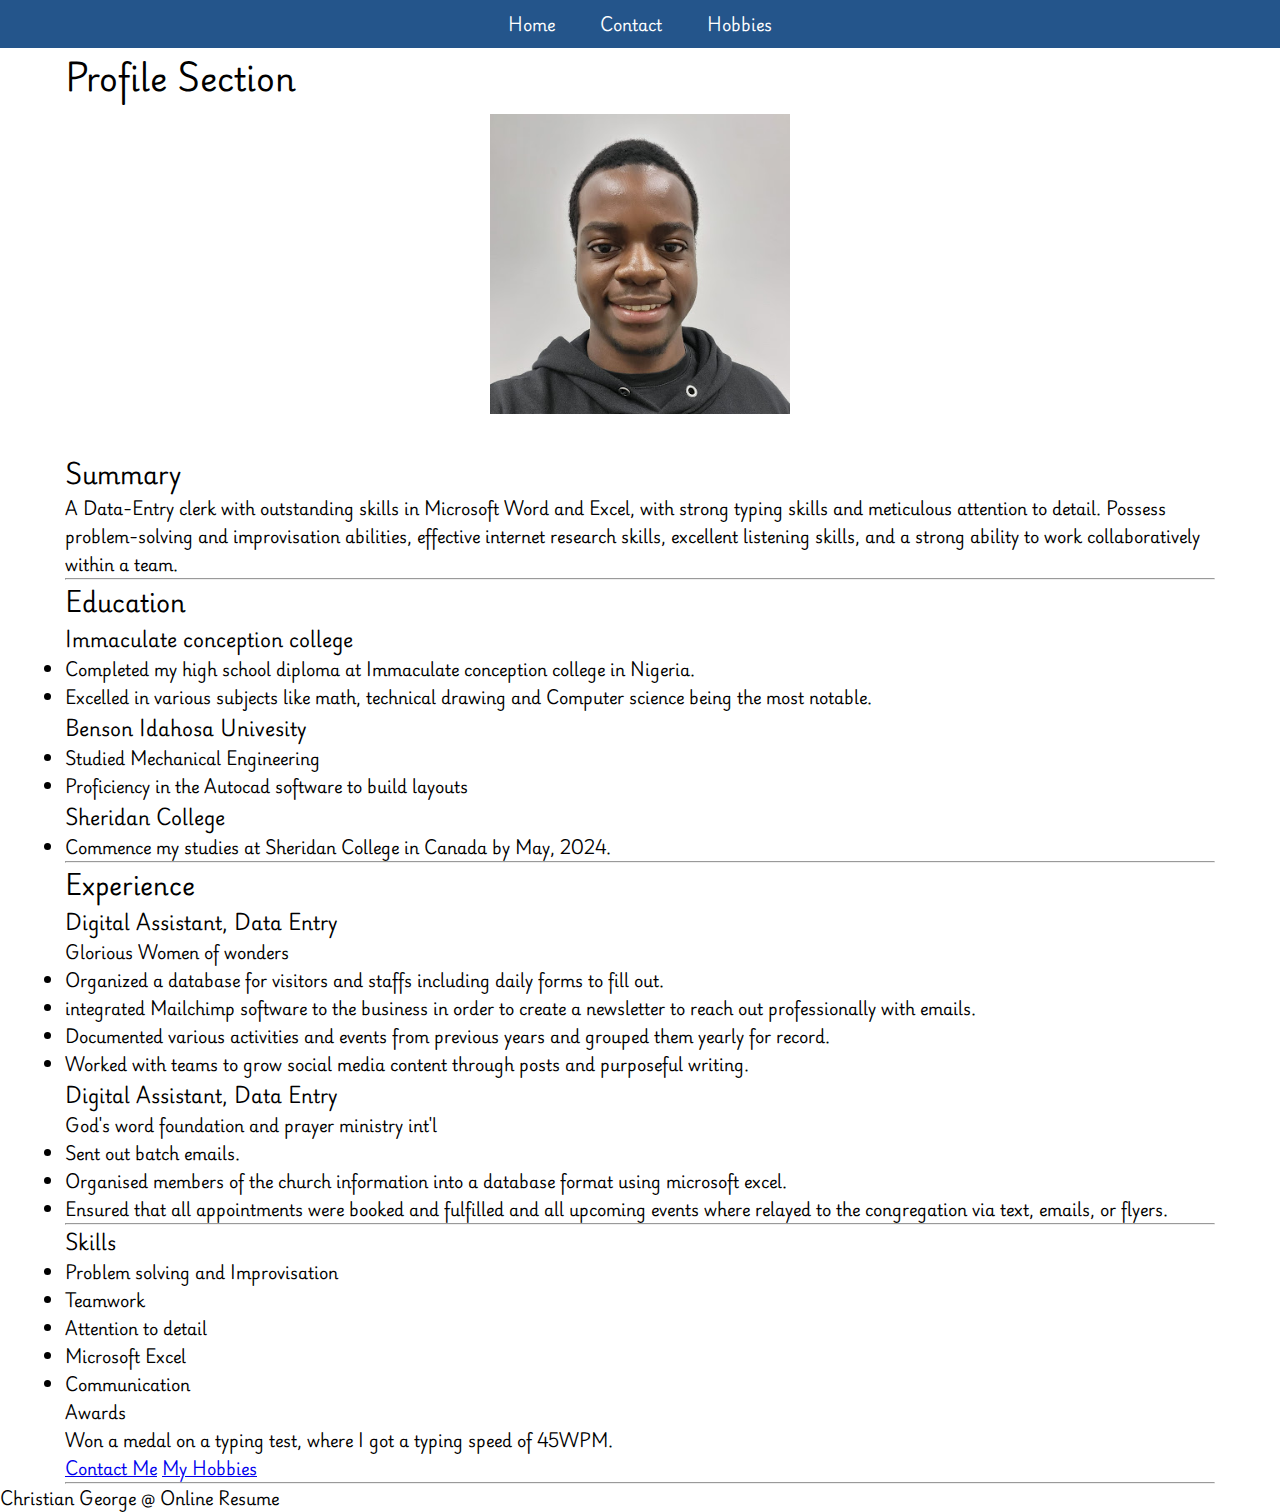
<file: index.html>
<!DOCTYPE html>
<html lang="en">
  <head>
    <meta charset="UTF-8" />
    <title>My Resume</title>
    <link rel="stylesheet" href="./style.css" />
  </head>
  <body>
    <nav>
      <a href="./index.html">Home</a>
      <a href="./contact.html">Contact</a>
      <a href="./hobbies.html">Hobbies</a>
    </nav>

    <main>
      <h1>Profile Section</h1>
      <div class="box">
        <img src="./me.jpg" alt="Profile Picture"/>
      </div>
      
      <br />

      <h2>Summary</h2>

      <p>
        A Data-Entry clerk with outstanding skills in Microsoft Word and Excel,
        with strong typing skills and meticulous attention to detail. Possess
        problem-solving and improvisation abilities, effective internet research
        skills, excellent listening skills, and a strong ability to work
        collaboratively within a team.
      </p>

      <hr />

      <h2>Education</h2>
      <h3>Immaculate conception college</h3>
      <ul>
        <li>
          Completed my high school diploma at Immaculate conception college in
          Nigeria.
        </li>
        <li>
          Excelled in various subjects like math, technical drawing and Computer
          science being the most notable.
        </li>
      </ul>

      <h3>Benson Idahosa Univesity</h3>
      <ul>
        <li>Studied Mechanical Engineering</li>
        <li>Proficiency in the Autocad software to build layouts</li>
      </ul>

      <h3>Sheridan College</h3>
      <ul>
        <li>Commence my studies at Sheridan College in Canada by May, 2024.</li>
      </ul>

      <hr />

      <h2>Experience</h2>
      <h3>Digital Assistant, Data Entry</h3>
      <p>Glorious Women of wonders</p>
      <ul>
        <li>
          Organized a database for visitors and staffs including daily forms to
          fill out.
        </li>
        <li>
          integrated Mailchimp software to the business in order to create a
          newsletter to reach out professionally with emails.
        </li>
        <li>
          Documented various activities and events from previous years and
          grouped them yearly for record.
        </li>
        <li>
          Worked with teams to grow social media content through posts and
          purposeful writing.
        </li>
      </ul>

      <h3>Digital Assistant, Data Entry</h3>
      <p>God's word foundation and prayer ministry int'l</p>
      <ul>
        <li>Sent out batch emails.</li>
        <li>
          Organised members of the church information into a database format
          using microsoft excel.
        </li>
        <li>
          Ensured that all appointments were booked and fulfilled and all
          upcoming events where relayed to the congregation via text, emails, or
          flyers.
        </li>
      </ul>

      <hr />
      <h3>Skills</h3>
      <ul>
        <li>Problem solving and Improvisation</li>
        <li>Teamwork</li>
        <li>Attention to detail</li>
        <li>Microsoft Excel</li>
        <li>Communication</li>
      </ul>

      <h4>Awards</h4>
      <p>Won a medal on a typing test, where I got a typing speed of 45WPM.</p>

      <a href="./contact.html">Contact Me</a>
      <a href="./hobbies.html">My Hobbies</a>
      <hr />
    </main>

    <footer>Christian George @ Online Resume</footer>
  </body>
</html>
</file>
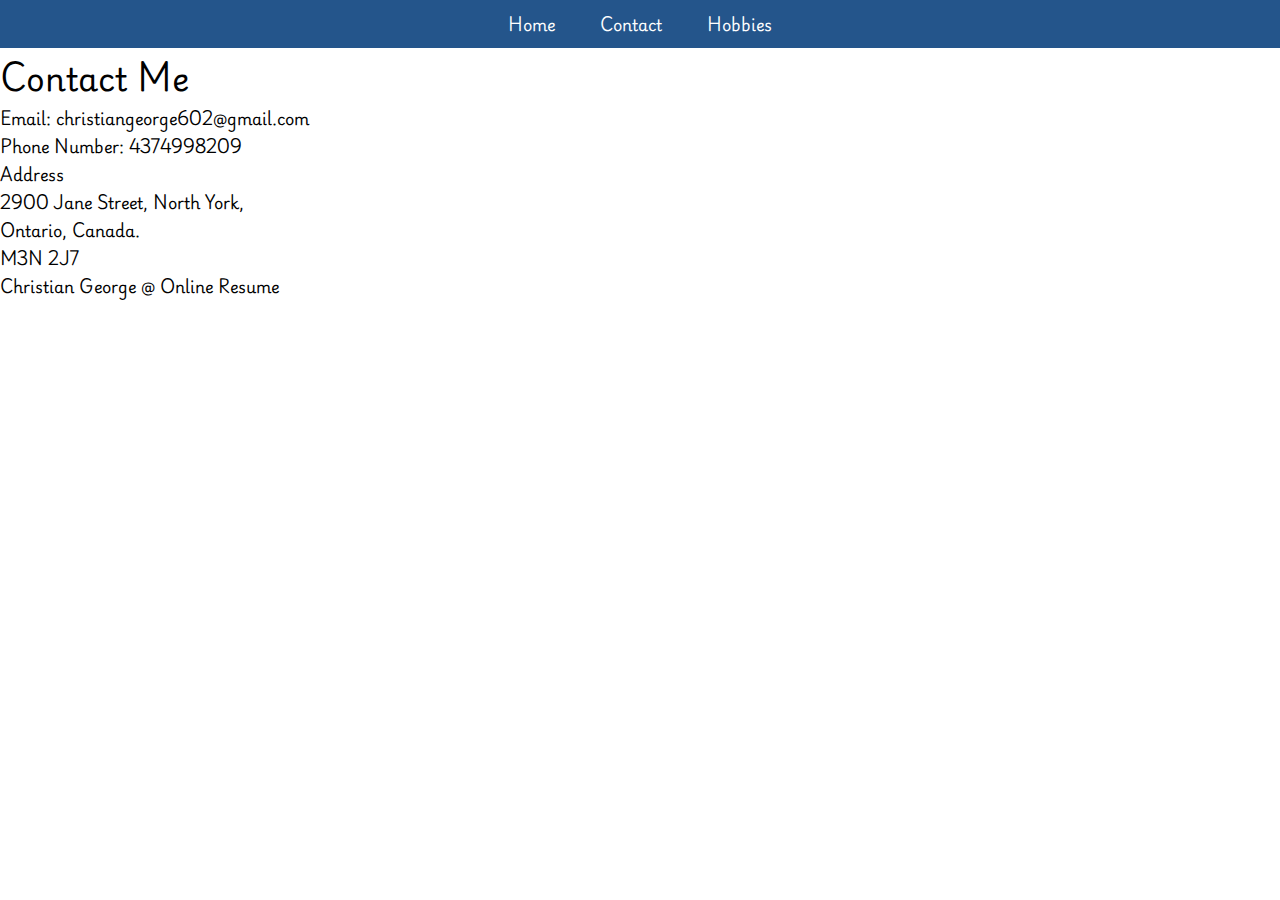
<file: contact.html>
<!DOCTYPE html>
<html lang="en">
  <head>
    <meta charset="UTF-8" />
    <title>Contact</title>
    <link rel="stylesheet" href="./style.css" />
  </head>
  <body>
    <nav>
      <a href="./index.html">Home</a>
      <a href="./contact.html">Contact</a>
      <a href="./hobbies.html">Hobbies</a>
    </nav>
    <section>
      <h1>Contact Me</h1>
      <p>Email: christiangeorge602@gmail.com</p>
      <p>Phone Number: 4374998209</p>
      <h4>Address</h4>
      <p>
        2900 Jane Street, North York, <br />
        Ontario, Canada. <br />
        M3N 2J7
      </p>
      <footer>Christian George @ Online Resume</footer>
    </section>
  </body>
</html>
</file>
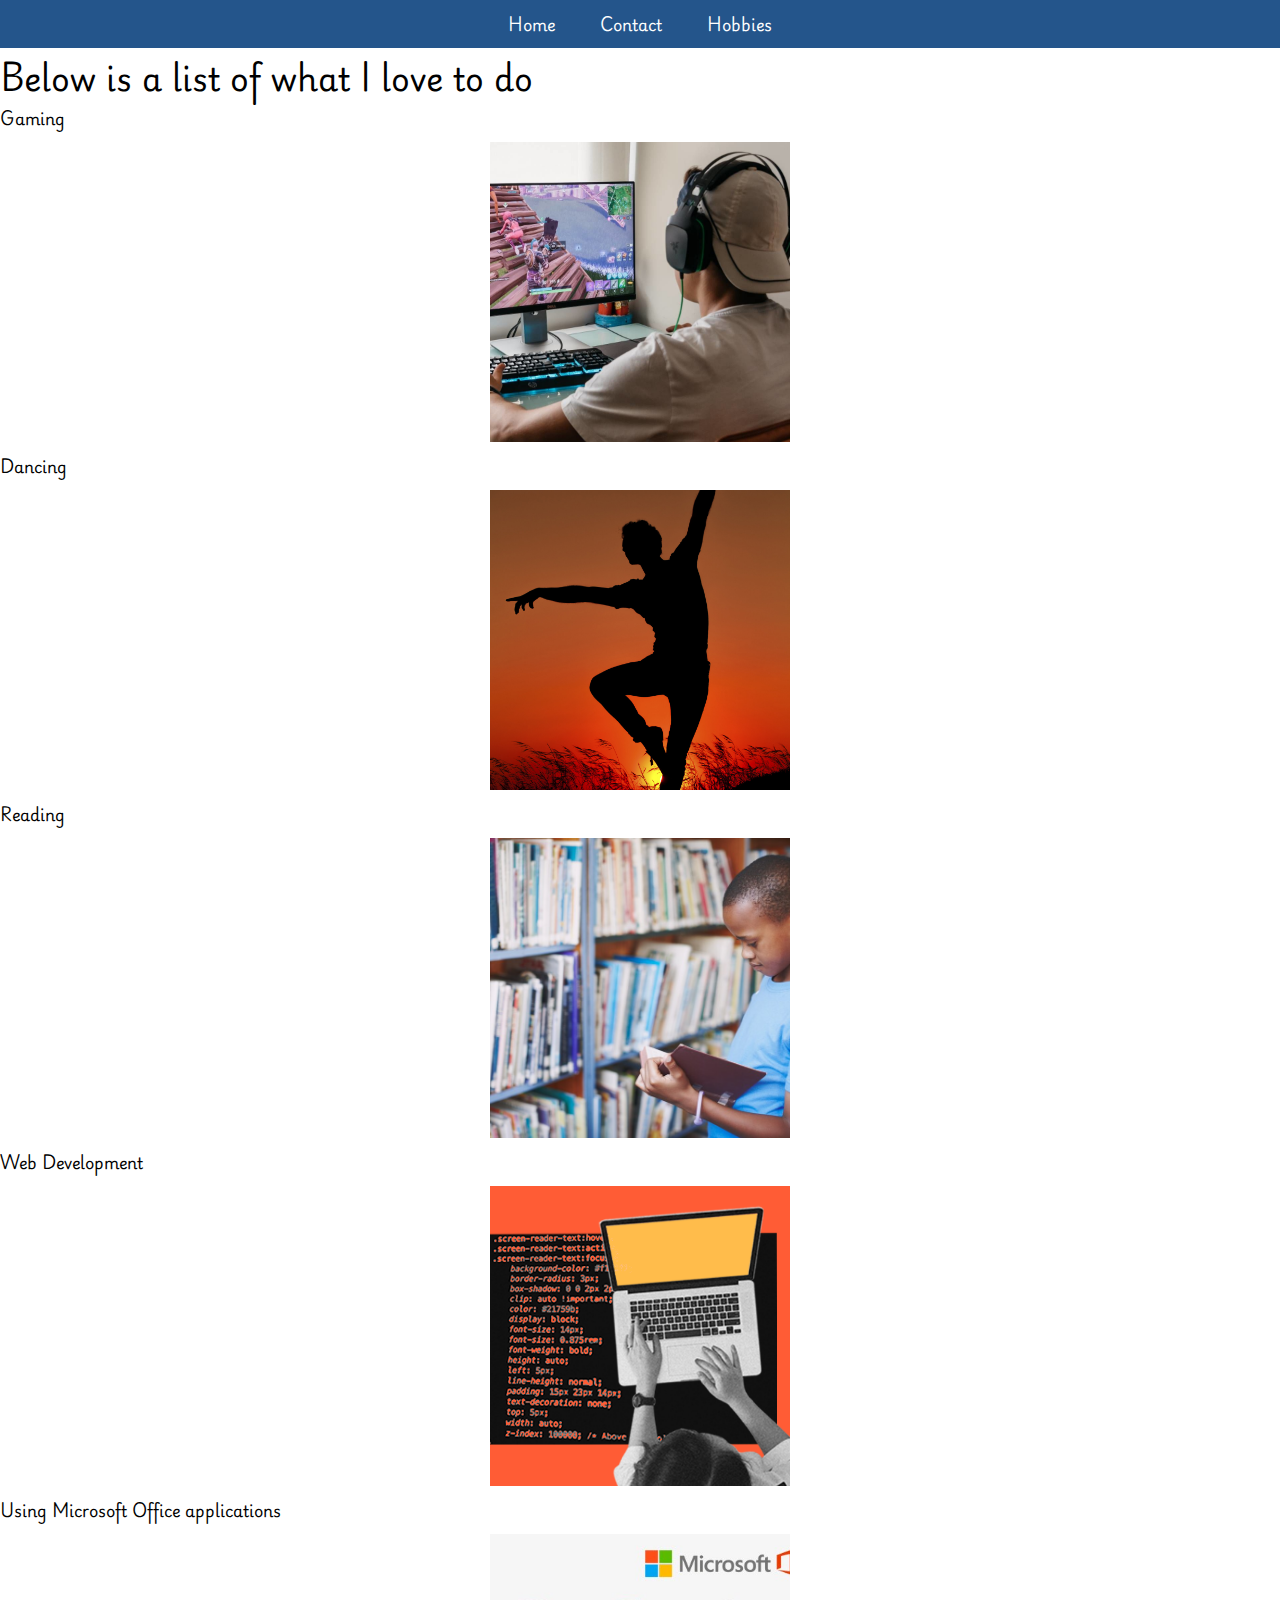
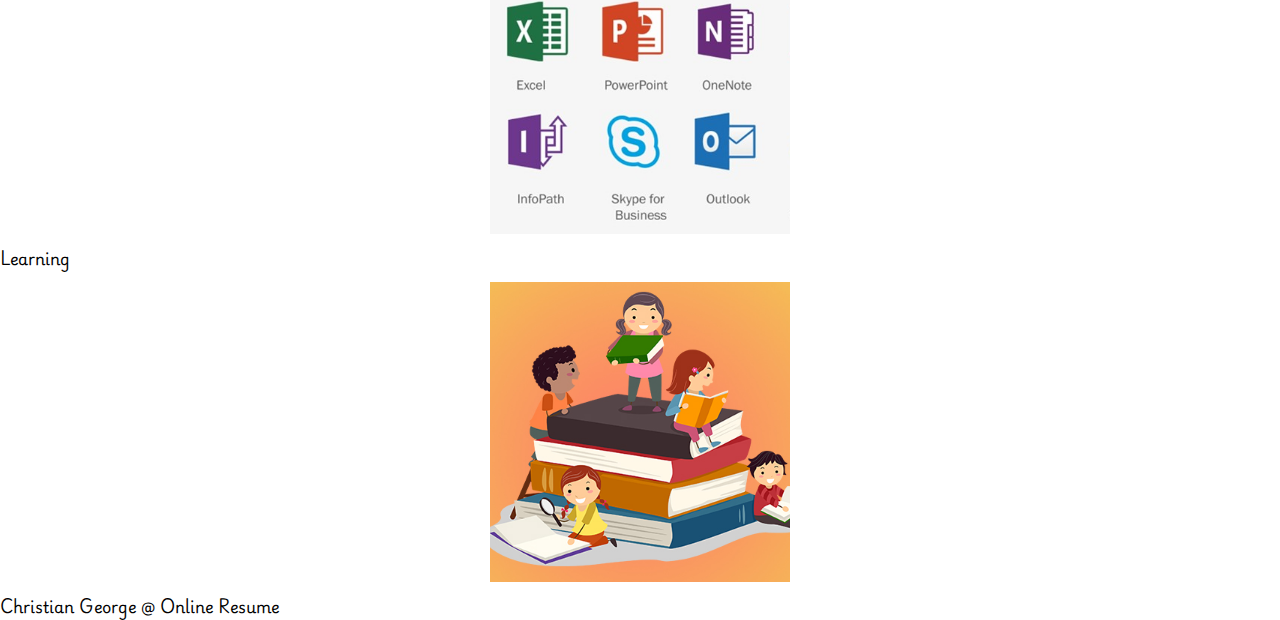
<file: hobbies.html>
<!DOCTYPE html>
<html lang="en">
  <head>
    <meta charset="UTF-8" />
    <title>My Hobbies</title>
    <link rel="stylesheet" href="./style.css" />
  </head>
  <body>
    <nav>
      <a href="./index.html">Home</a>
      <a href="./contact.html">Contact</a>
      <a href="./hobbies.html">Hobbies</a>
    </nav>
    <h1>Below is a list of what I love to do</h1>
    <ul>
      <li>Gaming</li>
      <div class="box">
        <img
          src="./gaming.jpg"
          alt="a-guy-playing-games-on-a-computer"
          height="200"
        />
      </div>
      <li>Dancing</li>
      <div class="box"><img src="./dancing.jpg" height="200" alt="person-dancing" /></div>
      <li>Reading</li>
      <div class="box"><img src="./reading.jpeg" height="200" alt="person-reading" /></div>
      <li>Web Development</li>
      <div class="box">
        <img
          src="./web-development.webp"
          height="200"
          alt="web-developer"
        />
      </div>
      <li>Using Microsoft Office applications</li>
      <div class="box">
        <img
          src="./ms-office.jpeg"
          height="200"
          alt="microsoft-office-apps"
        />
      </div>
      <li>Learning</li>
      <div class="box"><img src="./learning.jpg" height="200" alt="kids-learing" /></div>
    </ul>


    <footer>Christian George @ Online Resume</footer>

  </body>
</html>
</file>
<file: style.css>
@import url('https://fonts.googleapis.com/css2?family=Playwrite+DE+Grund:wght@100..400&display=swap');

* {
  margin: 0;
  padding: 0;
  box-sizing: border-box;
  font-family: "Playwrite DE Grund", cursive;
}

.box {
    margin: 10px auto;
    width: 300px;
    height: 300px;
}


img {
    width: 100%;
    height: 100%;
    object-fit: cover;
}

main {
    padding: 0 65px;
}

nav {
  background-color: rgb(36, 85, 139);
  position: sticky;
  top: 0;
  width: 100%;
  text-align: center;
  padding: 10px 10px;
}

nav a {
  text-decoration: none;
  color: white;
  padding: 10px 20px;
}

nav a:hover {
    color: rgb(72, 173, 216);
}




/* for mobile */
@media (max-width: 1000px)  {
    * {
        text-align: center;
    }

    body {
        font-size: 0.8rem;
        text-align: center;
        line-height: 2;
    }

    nav a {
        font-size: 1.1rem;
        padding: 20px 20px;
    }

    ul{
        font-size: 0.7rem;
    }

    hr {
        margin: 10px;
    }

    .box {
        width: 150px;
        height: 150px;
    }

    .box img {
        border-radius: 50%;
    }

}
</file>
